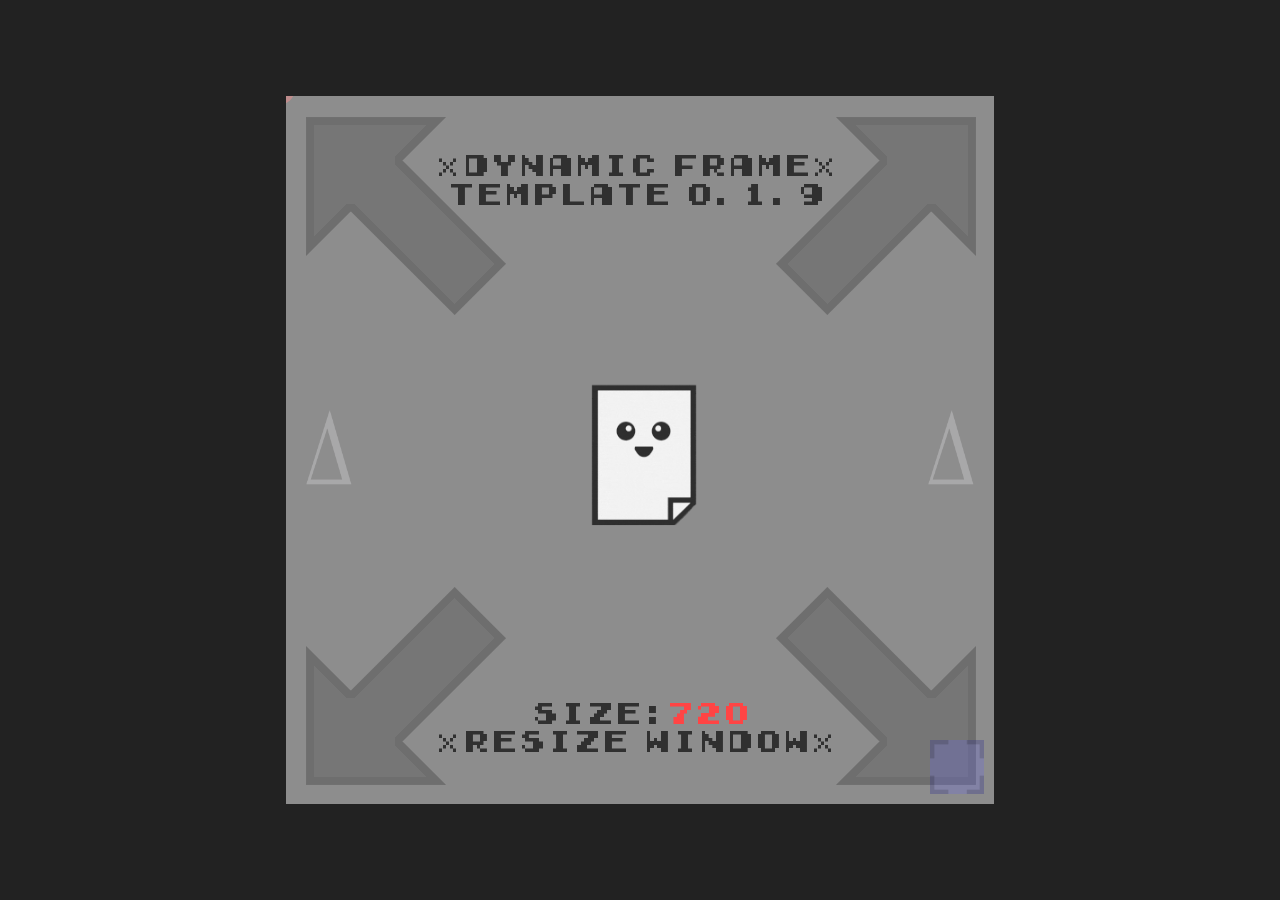
<file: index.html>
<!-- An experimental NFT TEMPLATE using HTML/Canvas/JS -->
<!-- Created By Alex Delderfield, 2022 -->
<!-- https://twitter.com/Alex_ADEdge -->
<!-- delta.loopring.eth -->
<!-- LRC-NFT-DynamicFrame [https://github.com/AD-Edge/LRC-NFT-DynamicFrame] -->
<!-- This setup is designed to scale the canvas/setup overall to fit in a variety of wallets. -->
<!-- An issue I ran into given the lack of consistency between different wallet types we have now (and going into the unknown future) -->
<!-- This template scales between 64px (GME wallet smallest size) and 720px (for higher res requirements), but can be modified as needed via the stylesheet/CSS, and also supports a fullscreen mode which is unlimited in scale -->
<!DOCTYPE html>
<html>
    <head>
        <link rel="stylesheet" href="src/style.css">
        <script src="src/code.js"></script>
        <script src="src/screenFunctions.js"></script>
        <script src="src/docoFunctions.js"></script>
        <script src="src/mouseFunctions.js"></script>
        <!-- <script src="src/eyeFunction.js"></script> -->
        <title>_template_v0.1.9</title>
    </head>
    <body>
        <!-- nftBOX is the primary div & the one which scales dynamically --> 
        <!-- Set dimension min/max in CSS -->
        <div id="containerCanvas">
            <div id="innerDIV">
                <div id="nftBOX">
                    
                    <!-- The canvas we draw to for the NFT -->
                    <canvas width="100%" height="100%" id="canvasMain"></canvas>

                    <!-- Interactive content example - Doco! -->
                    <img id="doco" src="src/doco_spin_ops.gif" alt="doco">

                    <!-- Delta Logo - Shameless plug to my twitter !!  -->
                    <div id="containerTwt">
                        <img class="image" src="src/iconDelta.png" alt="deltaLink"> 
                        <a href="https://twitter.com/Alex_ADEdge" target="_blank" rel="noopener noreferrer">
                            <div class="overlay">
                                <div class="text">Twitter</div>
                            </div>
                        </a>
                    </div>
                    <div id="containerDis">
                        <img class="image" src="src/iconDelta.png" alt="deltaLink"> 
                        <a href="https://twitter.com/Alex_ADEdge" target="_blank" rel="noopener noreferrer">
                            <div class="overlay">
                                <div class="text">Discord</div>
                            </div>
                        </a>
                    </div>

                </div>
            </div>
        </div>

    </body>
</html>
</file>
<file: src/style.css>
/* Main document body */
body {
  width: 100%;
  height: 100%;
  padding: 0px;
  margin: auto auto;
  touch-action: none;
  overflow: hidden; /*  Disable scrollbars */
  display: block; /* No floating content on sides */
  background-color: #222222;
}

/* !!Main NFT Min/Max Dimensions set here!! */
#nftBOX {
  position: absolute;
  z-index: 8;
  opacity: 1;
  min-height: 64px;
  min-width: 64px;
  max-height: 720px;
  max-width: 720px;
  /* disable canvas to see outline, good for debugging */
  outline: 4px dashed #333333;
  outline-offset: -4px;
}

#canvasMain {
  visibility: visible;
  position: absolute;
  padding: 0;
  box-sizing: border-box;
  background-color: #333333;
  /* border: 4px solid black;     */
  z-index: 1;
  /* padding: 0px; */
  outline: 6px solid #222222;
  outline-offset: -6px;
  background-color: #8d8d8d;
  margin: 0 auto;
}

#containerCanvas {
  height: 100%;
  width: 100%;
  position: absolute; 
  /* background-color: #445899; */
}

#innerDIV {
  display: flex;
  justify-content: center;
  align-items: center;
  height: 100%;
}

/* Primary canvas we draw to */
/* #canvasMain {
  position: absolute;
  z-index: 1;
  opacity: 1;
  top: 0px;
  left: 0px;
  outline: 2px solid #ff7d32;
  outline-offset: -2px;
  background-color: #8d8d8d;
} */

/* Example of a dynamic element which 
scales with the help of javascript */
#doco {
  position: absolute;
  height: 100px;
  width: 100px;
  top: 0px;
  left: 0px;
  z-index: 2; 
  visibility: visible; 
  pointer-events: none;
}

/* Example of a simple static 
image/link element which scales */
#containerTwt {
  position: absolute;
  pointer-events: all;
  top: 44%;
  right: 1.25%;
  z-index: 12;
  width: 12%;
/*we dont need this getting too big*/
  max-width: 80px;
}
#containerTwt:hover .overlay {
  opacity: 0.8;
}
#containerDis {
  position: absolute;
  pointer-events: all;
  top: 44%;
  left: 1.25%;
  z-index: 12;
  width: 12%;
/*we dont need this getting too big*/
  max-width: 80px;
}
#containerDis:hover .overlay {
  opacity: 0.8;
}
/*image class for static image*/
.image {
  display: block;
  width: 100%;
  opacity: 0.25;
  height: auto;
}
/*link overlay*/
.overlay {
  position: absolute;
  top: 0;
  bottom: 0;
  left: 0;
  right: 0;
  height: 100%;
  width: 100%;
  opacity: 0;
  transition: .5s ease;
  background-color: #1c60ff; /*Loopring Blue*/
}
/*link text for overlay*/
.text {
  color: white;
  /*Dynamically scale font based on window*/
  font-size: calc(1vw + 1vh);
  position: absolute;
  top: 50%;
  left: 50%;
  -webkit-transform: translate(-50%, -50%);
  -ms-transform: translate(-50%, -50%);
  transform: translate(-50%, -50%);
  text-align: center;
}
</file>
